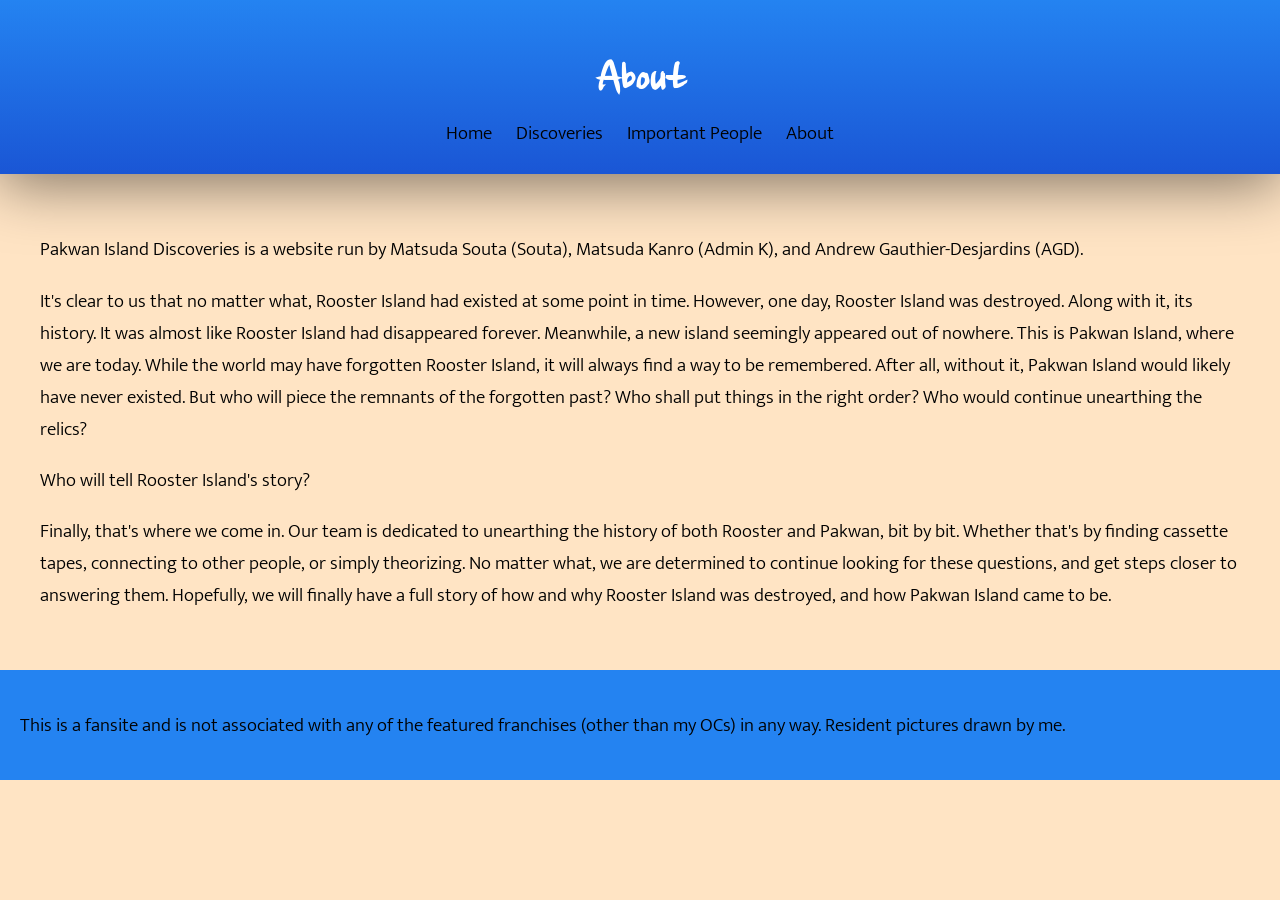
<file: about.html>
<!DOCTYPE html>
<html lang="en">

<head>
    <title>Pakwan Island Discoveries - Remade Blog</title>
    <link rel="icon" type="image/x-icon" href="/images/icon.png">
    <meta charset="UTF-8">
    <meta name="viewport" content="width=device-width, initial-scale=1.0">
    <link rel="stylesheet" href="css/style.css">
    <link rel="preconnect" href="https://fonts.googleapis.com">
    <link rel="preconnect" href="https://fonts.gstatic.com" crossorigin>
    <link href="https://fonts.googleapis.com/css2?family=Mukta:wght@200;300&family=Nanum+Brush+Script&display=swap"
        rel="stylesheet">
</head>

<body>
    <header>
        <h1>About</h1>
        <nav>
            <a href="index.html">Home</a>
            <a href="discoveries.html">Discoveries</a>
            <a href="people.html">Important People</a>
            <a href="about.html">About</a>
        </nav>
    </header>
    <div class="wrapper">
        <p>Pakwan Island Discoveries is a website run by Matsuda Souta (Souta), Matsuda Kanro (Admin K), and Andrew
            Gauthier-Desjardins <a class="agd" href="/corundum.html">(AGD)</a>.</p>
        <p>It's clear to us that no matter what, Rooster Island had existed at some point in time. However, one day,
            Rooster Island was destroyed. Along with it, its history. It was almost like Rooster Island had disappeared
            forever. Meanwhile, a new island seemingly appeared out of nowhere. This is Pakwan Island, where we are
            today. While the world may have forgotten
            Rooster Island, it will always find a way to be remembered. After all, without it, Pakwan Island would
            likely have never existed. But who will piece the remnants of the forgotten past? Who shall put things in
            the right order? Who would continue unearthing the relics?</p>
        <p>Who will tell Rooster Island's story?</p>
        <p>Finally, that's where we come in. Our team is dedicated to unearthing the history of both Rooster and Pakwan,
            bit by bit. Whether that's by finding cassette tapes, connecting to other people, or simply theorizing. No
            matter what, we are determined to continue looking for these questions, and get steps closer to answering
            them. Hopefully, we will finally have a full story of how and why Rooster Island was destroyed, and how
            Pakwan Island came to be.</p>
    </div>
</body>
<footer>
    <p>This is a fansite and is not associated with any of the featured franchises (other than my OCs) in any way.
        Resident pictures drawn by me.</p>
</footer>

</html>
</file>
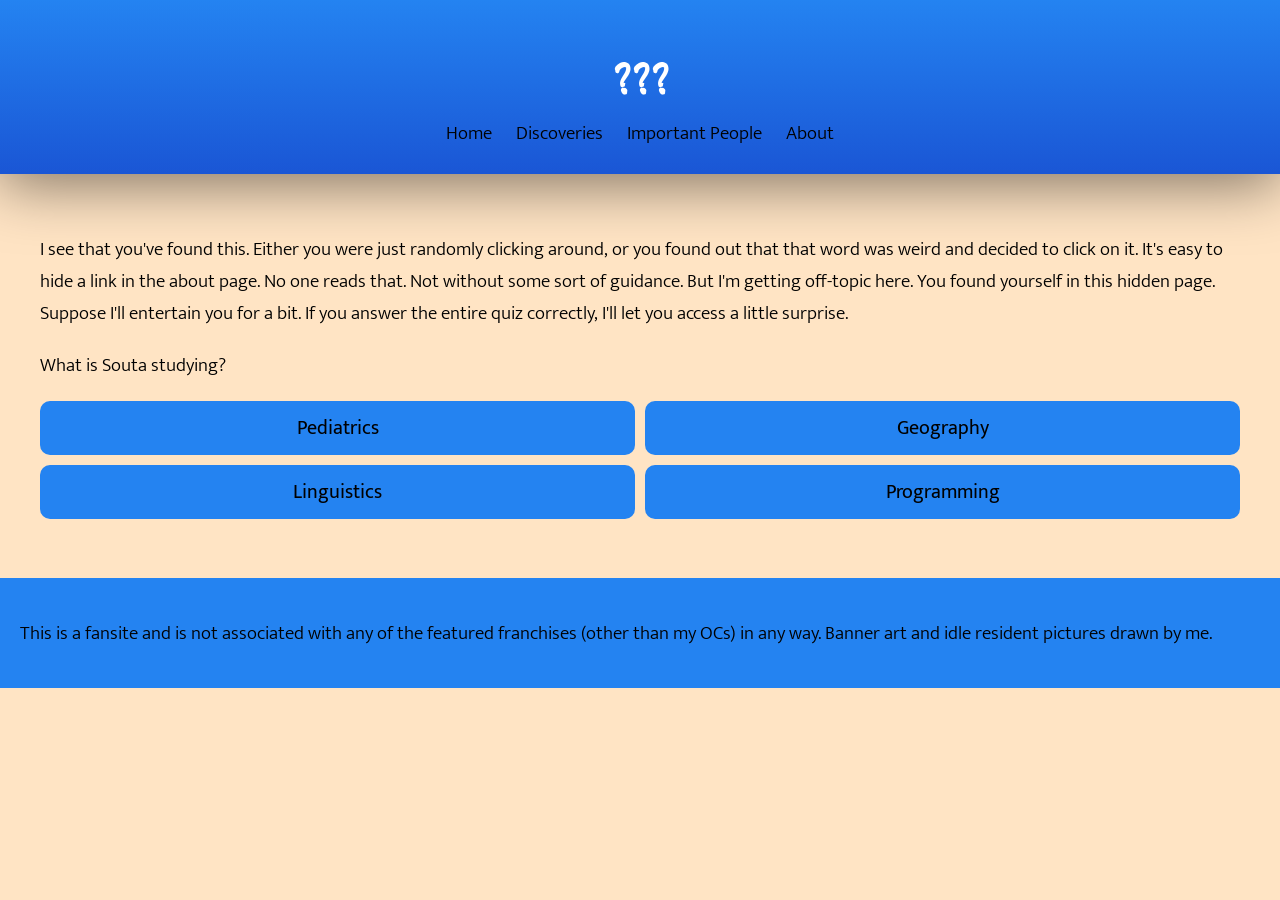
<file: corundum.html>
<!DOCTYPE html>
<html lang="en">

<head>
    <title>Pakwan Island Discoveries - Remade Blog</title>
    <link rel="icon" type="image/x-icon" href="/images/icon.png">
    <meta charset="UTF-8">
    <meta name="viewport" content="width=device-width, initial-scale=1.0">
    <link rel="stylesheet" href="css/style.css">
    <link rel="preconnect" href="https://fonts.googleapis.com">
    <link rel="preconnect" href="https://fonts.gstatic.com" crossorigin>
    <link href="https://fonts.googleapis.com/css2?family=Mukta:wght@200;300&family=Nanum+Brush+Script&display=swap"
        rel="stylesheet">
</head>

<body>
    <header>
        <h1>???</h1>
        <nav>
            <a href="index.html">Home</a>
            <a href="discoveries.html">Discoveries</a>
            <a href="people.html">Important People</a>
            <a href="about.html">About</a>
        </nav>
    </header>
    <div class="wrapper">
        <p>I see that you've found this. Either you were just randomly clicking around, or you found out that that word
            was weird and decided to click on it. It's easy to hide a link in the about page. No one reads that. Not
            without some sort of guidance. But I'm getting off-topic here. You found yourself in this hidden page.
            Suppose I'll entertain you for a bit. If you answer the entire quiz correctly, I'll let you access a little
            surprise.</p>

        <div id="quiz">
            <div id="question"></div>
            <div id="options"></div>
            <div class="results">
                <p id="congrats"></p>
                <a href="/sapphire.html"><button id="magic">???</button></a>
            </div>
        </div>
        <script src="js/script.js"></script>
    </div>
</body>
<footer>
    <p>This is a fansite and is not associated with any of the featured franchises (other than my OCs) in any way.
        Banner art and idle resident pictures drawn by me.</p>
</footer>
</file>
<file: css/style.css>
html {
    background-color: bisque;
    font-size: 1.2rem;
    font-family: "Mukta", sans-serif;
    font-weight: 300;
}

.mukta-extralight {
    font-family: "Mukta", sans-serif;
    font-weight: 200;
    font-style: normal;
}

.mukta-light {
    font-family: "Mukta", sans-serif;
    font-weight: 300;
    font-style: normal;
}

.nanum-brush-script-regular {
    font-family: "Nanum Brush Script", cursive;
    font-weight: 400;
    font-style: normal;
}

header {
    background: linear-gradient(rgb(36, 131, 241), rgb(26, 86, 213));
    padding: 20px;
    filter: drop-shadow(0px 10px 30px rgba(0, 0, 0, 0.5));
    color: white;

}

header h1 {
    text-align: center;
    font-family: "Nanum Brush Script", cursive;
    font-size: 2.5rem;
    margin-bottom: 0;
}

nav {
    justify-content: space-around;
    text-align: center;
    align-items: justify;
    margin: 5px;
}

nav a {
    color: black;
    text-decoration: none;
    margin: 10px;
    transition: ease-in 0.2s;
}

nav a:hover {
    color: white;
}

body {
    margin: 0;
}

.toc {
    border: 2px black solid;
    margin-bottom: 10px;
    margin-right: 80%;
}

.toc a {
    color: black;
    text-decoration: none;
}

.blog-post {
    padding: 10px;
    margin-bottom: 10px;
    border: 2px black solid;
}

.admin-write {
    font-size: 0.95em;
    line-height: 0.6em;
}

footer {
    padding: 20px;
    margin: 0;
    background-color: rgb(36, 131, 241)
}

.wrapper {
    padding: 20px;
    margin: 20px;
}

.home {
    text-align: center;
}

.agd {
    color: black;
    text-decoration: none;
    cursor: default;
    transition: ease-in 0.5s;
}

.agd:hover {
    color: rgb(36, 131, 241);
    text-decoration: underline;
}

#question {
    margin-bottom: 20px;
}

#options {
    display: grid;
    gap: 10px;
    grid-template-columns: repeat(2, 1fr);
}

#options button {
    background-color: rgb(36, 131, 241);
    font-family: "Mukta", sans-serif;
    border: none;
    font-size: 105%;
    padding: 10px;
    cursor: pointer;
    border-radius: 10px;
    transition: ease-in 0.2s;
}

#options button:hover {
    background-color: rgb(10, 90, 182);
    color: white;
}

.results button {
    display: none;
}

.profile {
    max-width: 20%;
    cursor: pointer;
}

.popup-profile {
    filter: drop-shadow(0px 10px 30px rgba(0, 0, 0, 0.5));
    z-index: 3;
    display: none;
    position: fixed;
    place-self: center;
    width: 80%;
    margin-top: 20%;
}

.popup-container {
    background-color: white;
    border-radius: 20px;
    width: 100%;
    padding: 25px;
    display: flex;
}

.peeps {
    justify-content: space-around;
    text-align: center;
    align-items: justify;
}

.peeps img {
    margin: 10px;
    transition: ease-in 0.2s;
}

.peeps img:hover {
    margin: 10px;
    max-width: 22%;
}

.limbus {
    max-width: 40%;
}

.limbus img {
    max-width: 90%;
}

.describer {
    display: inline-block;
    vertical-align: top;
    max-width: 400px;
}

.describer button {
    background-color: rgb(36, 131, 241);
    font-family: "Mukta", sans-serif;
    border: none;
    font-size: 100%;
    padding: 15px 20px 15px 20px;
    cursor: pointer;
    border-radius: 10px;
    transition: ease-in 0.2s;
}

.describer button:hover {
    background-color: rgb(10, 90, 182);
    color: white;
}

#magic {
    background-color: rgb(36, 131, 241);
    font-family: "Mukta", sans-serif;
    border: none;
    font-size: 100%;
    padding: 5px 20px 5px 20px;
    cursor: pointer;
    border-radius: 10px;
    transition: ease-in 0.2s;
    text-decoration: none;
}

.results a {
    text-decoration: none;
}

#magic:hover {
    background-color: rgb(10, 90, 182);
    color: white;
}

.home-page {
    color: black;
    text-decoration: none;
    transition: ease-in 0.2s;
}

.home-page:hover {
    color: rgb(36, 131, 241);
    text-decoration: underline;
}
</file>
